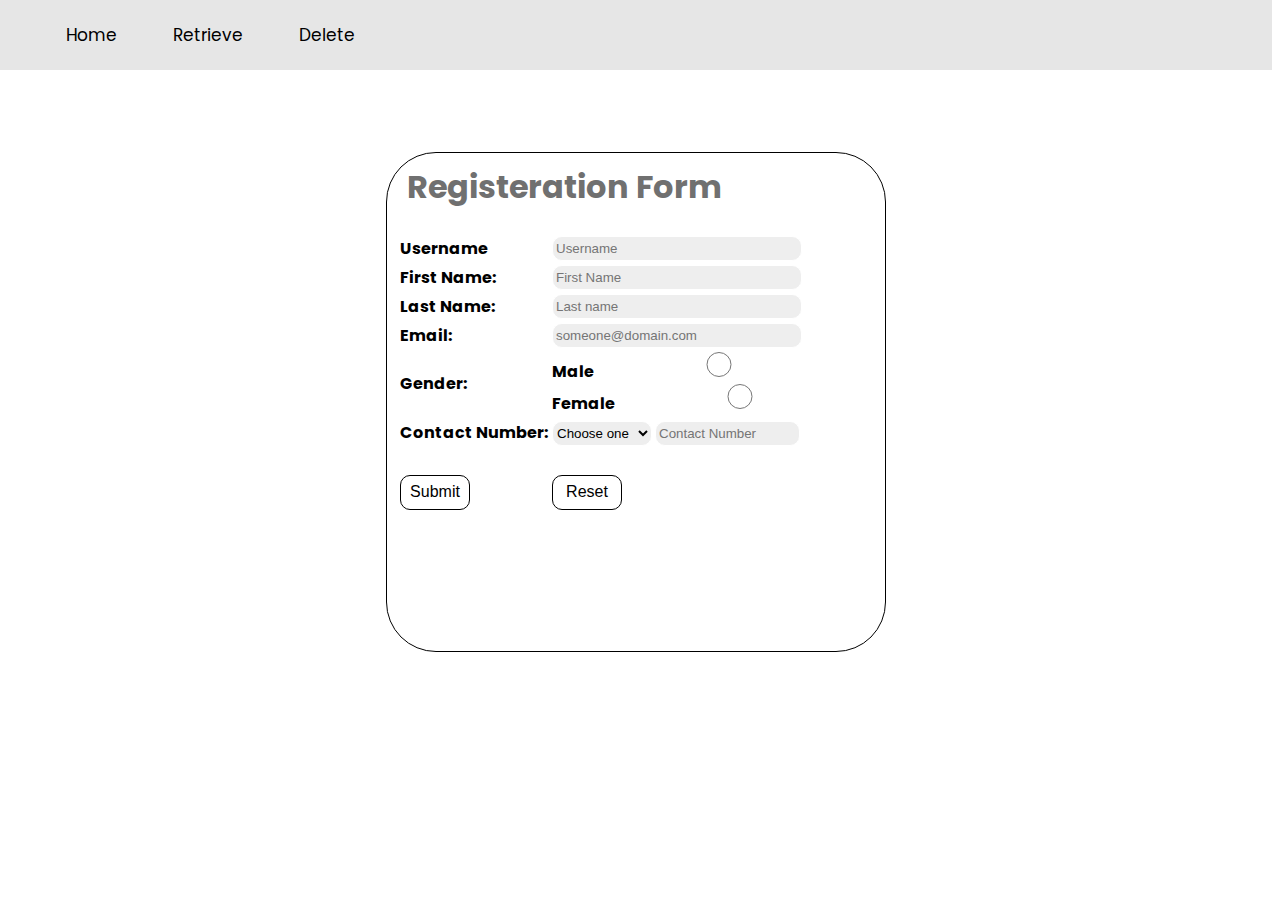
<file: index.html>
<html>

<head>
    <link rel="stylesheet" href="style.css">
    <script src="script.js"></script>
</head>

<div class="navbar">
    <ul>
        <li><a href="index.html">Home</a></li>
        <li><a href="retrieve.html">Retrieve</a></li>
        <li><a href="delete.html">Delete</a></li>
    </ul>
</div>
<body>

    <br>
    <div class="Cont">
        <h1>Registeration Form</h1>
        <form class="form" method="post" action="validate.php">
            <table>
                <tr>
                    <td>Username</td>
                    <td><input type="text" placeholder="Username" name="Abhi_user"></td>
                </tr>
                <tr>
                    <td>First Name:</td>
                    <td><input type="text" placeholder="First Name" name="Abhi_fname"></td>
                </tr>
                <tr>
                    <td>Last Name:</td>
                    <td><input type="text" placeholder="Last name" name="Abhi_lname"></td>
                </tr>
                <tr>
                    <td>Email:</td>
                    <td><input type="email" placeholder="someone@domain.com" name="Abhi_email"></td>
                    </tr>
                    <tr>
                        <td>Gender:</td>
                        <td>Male<input type="radio" name="Abhi_gender" value="m" required><br>
                            Female<input type="radio" name="Abhi_gender" value="f" required></td>
                    </tr>
                <tr>
                    <td>Contact Number:</td>
                    <td><select name="Abhi_extension_numb">
                            <option default value="null">Choose one</option>
                            <option value="+93">+93(Afg)</option>
                            <option value="+880">+880(Ban)</option>
                            <option value="+975">+975(Bhu)</option>
                            <option value="+91">+91(In)</option>
                            <option value="+960">+960(Mal)</option>
                            <option value="+977">+977(Nep)</option>
                            <option value="+92">+92(Pak)</option>
                            <option value="+94">+94(Sri)</option>

                        </select>
                        <input type="text" placeholder="Contact Number" class="number" name="Abhi_phno">
                    </td>
                </tr>
                <tr>
                    <td>
                        <br>
                        <button value="Submit" onclick="validate()">Submit</button>
                    </td>
                    <td>
                        <br>
                        <button type="reset">Reset</button>
                    </td>
                </tr>
            </table>
        </form>
    </div>
</body>

</html>
</file>
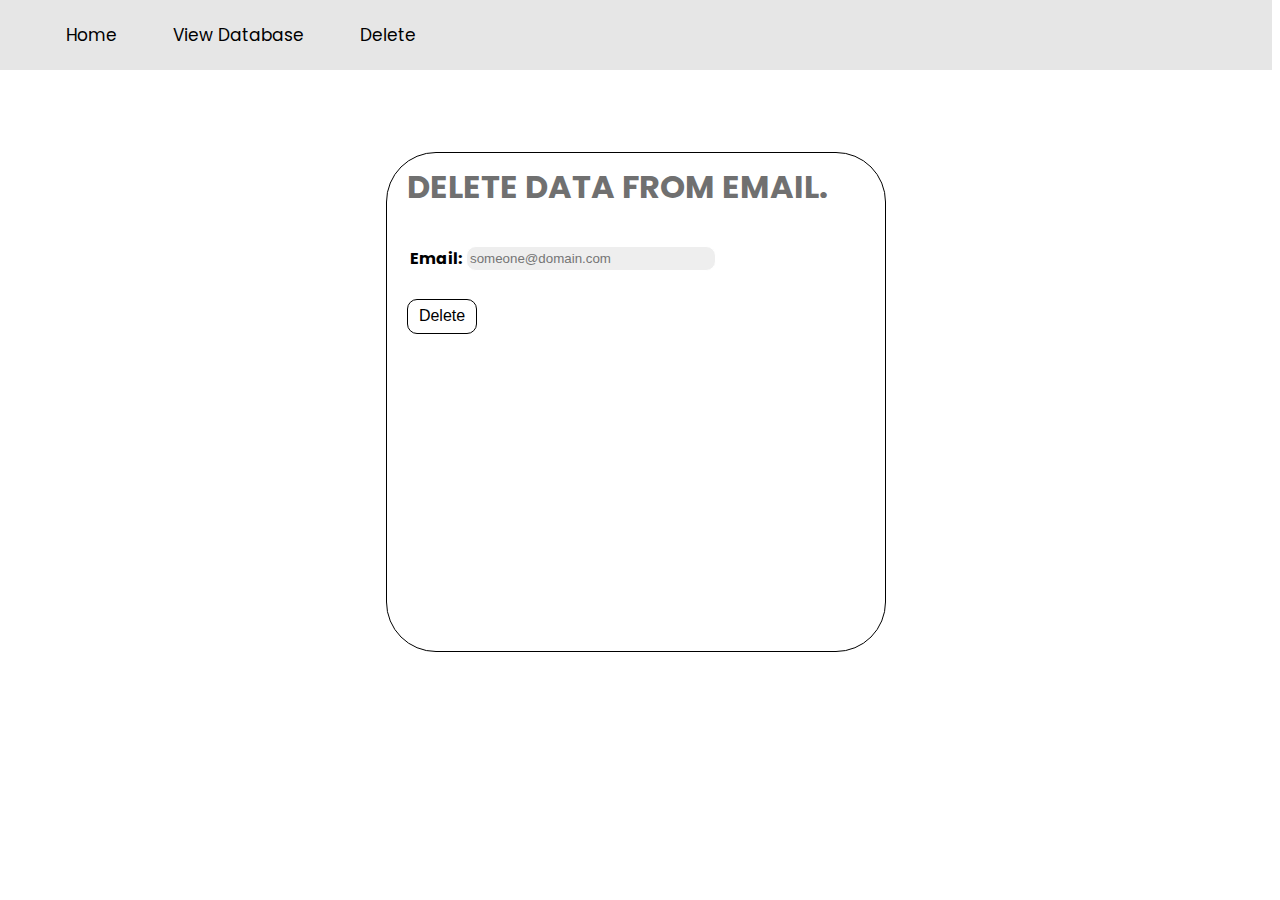
<file: delete.html>
<html>

<head>
    <link rel="stylesheet" href="style.css">

</head>
<div class="navbar">
    <ul>
        <li><a href="index.html">Home</a></li>
        <li><a href="retrieve.html">View Database</a></li>
        <li><a href="delete.html">Delete</a></li>
    </ul>
</div>

<body>

    <br>
    <div class="cont">
        <h1>DELETE DATA FROM EMAIL.</h1>
        <form class="delete" action="delete.php" method="post">
            <table>
                <tr>
                    <td>Email:</td>
                    <td><input type="email" name="del_email" placeholder="someone@domain.com">
                    </td>
                </tr>
            </table>
            <br>
            <button type="submit" class="ret">Delete</button>
        </form>
    </div>
        
</body>

</html>
</file>
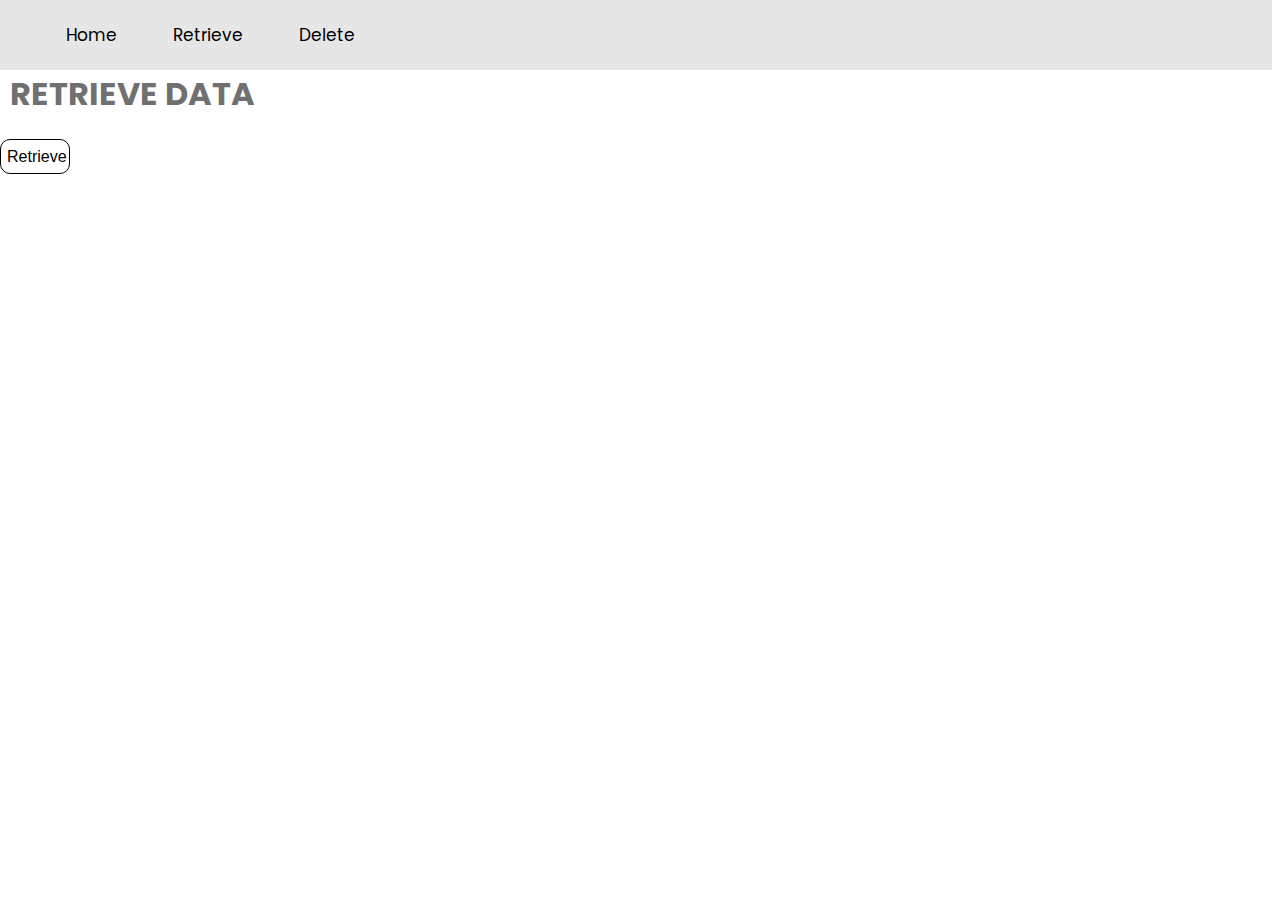
<file: retrieve.html>
<html>

<head>
    <link rel="stylesheet" href="style.css">
</head>

<div class="navbar">
    <ul>
        <li><a href="index.html">Home</a></li>
        <li><a href="Retrieve.html">Retrieve</a></li>
        <li><a href="delete.html">Delete</a></li>
    </ul>
</div>

<body>
    <br>

    <form method="POST" class="retrieve" action="retrieve.php">
        <H1>RETRIEVE DATA</H1>
        <button type="submit" class="ret">Retrieve</button>
    </form>
</body>

</html>
</file>
<file: style.css>
@import url('https://fonts.googleapis.com/css2?family=Poppins:wght@100;300;400;500;600&display=swap');
*{
    text-decoration: none;
    list-style: none;
    margin-left:0%;
    margin-top: 0%;
    box-sizing: border-box;
}

body{
    font-family: 'Poppins',sans-serif;
    background-color: rgb(255, 255, 255);
    background-repeat: no-repeat;
   
}

h1{
    padding-left:10px ;
}
.navbar{
    background-color: rgb(230, 230, 230);
    float: left;
    width: 100%;
    height: 70px;

}
.navbar img{
    height: 60px;
    float: left;
    margin-top: 5px;
}
label.logo{
    color: rgb(117, 154, 255);
    font-size: 35px;
    line-height: 80px;
    margin: 0 30px;
    font-weight: bold;
    cursor:pointer;
    
}
h1{
    color:rgb(112, 112, 112);
}
.navbar ul{
    margin-right: 20px;
}
.navbar ul li{
    display:inline-block;
    line-height: 70px;
    margin: 0 10px;
}
.navbar ul li a{
        color: rgb(0, 0, 0);
        font-size: 17px;
        text-align: center;
        padding: 14px 16px;
}
.navbar ul li a:hover{
    color: rgb(255, 77, 0);
    transition: all 0.9s;
    font-weight: bold;
}
form table{
font-weight:bold ;
}
form button{
    border:solid 0.5px rgb(0, 0, 0);
    font-size: 16px;
    height:35px;
    width:70px;
    border-radius: 10px;
    background-color: rgb(255, 255, 255);
    color:rgb(0, 0, 0); 
}
form button:hover{
    background-color: rgb(0, 0, 0);
    color:rgb(255, 255, 255);
    transform: scale(1.1);
    transition: all 0.5s;
    font-weight: bold;
}
.cont{
    margin: auto;
    padding: auto;
    border: 1px solid rgb(0, 0, 0);
    border-radius: 10%;
    width: 500px;
    height: 500px;
    margin-top: 10%;
    padding-top: 10px;
    padding-left: 10px;
    color:black;
}
input ::placeholder{
    color:white;
}
input{
    border:solid 0.5px rgb(255, 255, 255);
    background-color: rgba(204, 204, 204, 0.333);
    border-radius:10px ;
    height: 25px;
    width: 250px;
    color: white;
    padding-left: 3px;
}
input.number{
    border:solid 0.5px rgb(255, 255, 255);
    background-color: rgba(204, 204, 204, 0.333);
    border-radius:10px ;
    height: 25px;
    width: 145px;
    color: white;
}
form button.ret{
    border:solid 0.5px rgb(0, 0, 0);
    font-size: 16px;
    height:35px;
    width:70px;
    border-radius: 10px;
    background-color: rgb(255, 255, 255);
    color:rgb(0, 0, 0);
}
form button.ret:hover{
    background-color: rgb(0, 0, 0);
    color:rgb(255, 255, 255);
    transform: scale(1.1);
    transition: all 0.5s;
    font-weight: bold;
}
.delete{
    padding: 10px;
}

form select{
    border:solid 0.5px rgb(255, 255, 255);
    background-color: rgba(204, 204, 204, 0.333);
    border-radius:10px ;
    height: 25px;
    width: 100px;
    color: rgb(0, 0, 0);
}
select option{
    background-color: rgb(255, 255, 255);
    border-radius: 10px;
    border: 0.5px solid black;
}
form.retrieve table{
    border: 1px solid rgb(255, 0, 0);

}
</file>
